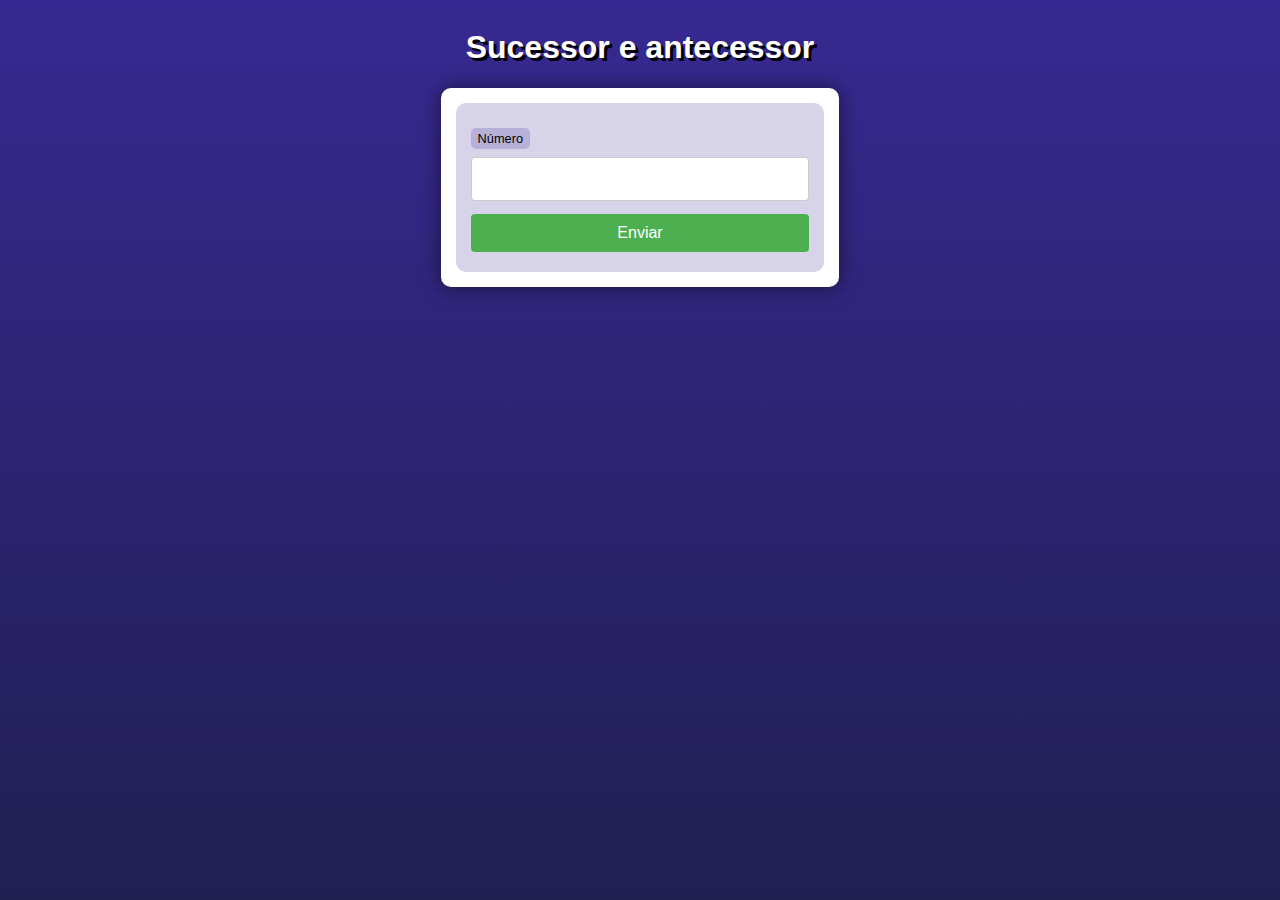
<file: curso-em-video/desafios/d001/index.html>
<!DOCTYPE html>
<html lang="pt-br">
<head>
    <meta charset="UTF-8">
    <meta name="viewport" content="width=device-width, initial-scale=1.0">
    <title>Forms | Informe número</title>
    <link rel="stylesheet" href="../../style.css">
</head>
<body>
    <header>
        <h1>Sucessor e antecessor</h1>
    </header>

    <main>
        <form action="solution.php" method="get">
            <label for="inp-num">Número</label>
            <input type="number" name="num" id="inp-num" required>
            <input type="submit" value="Enviar">
        </form>
    </main>
</body>
</html>
</file>
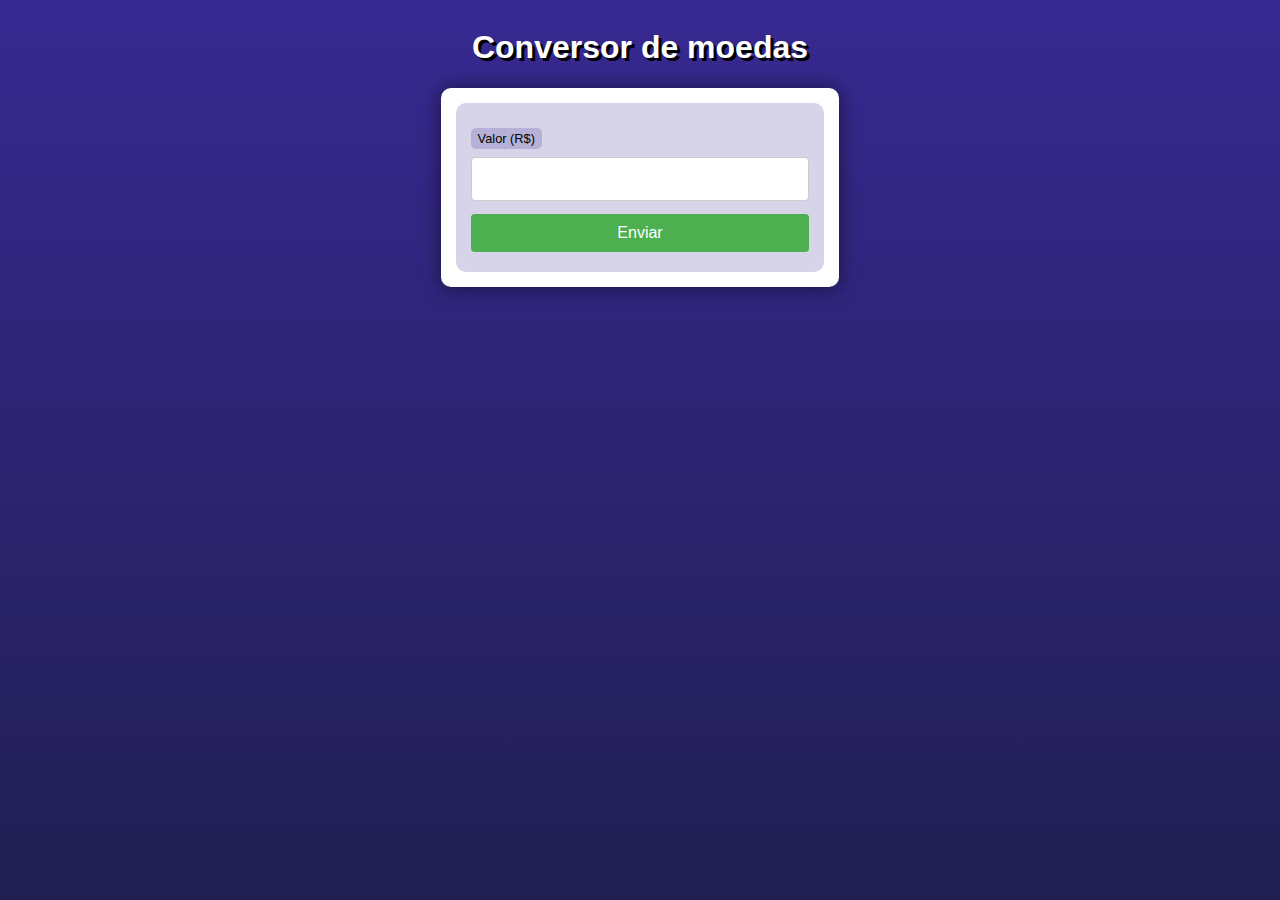
<file: curso-em-video/desafios/d003 - intl/index.html>
<!DOCTYPE html>
<html lang="pt-br">
<head>
    <meta charset="UTF-8">
    <meta name="viewport" content="width=device-width, initial-scale=1.0">
    <title>Forms | Conversor v1.0</title>
    <link rel="stylesheet" href="../../style.css">
</head>
<body>
    <header>
        <h1>Conversor de moedas</h1>
    </header>

    <main>
        <form action="solution.php" method="get">
            <label for="inp-num">Valor (R$)</label>
            <input type="number" name="num" id="inp-num" step="0.01" required>
            <input type="submit" value="Enviar">
        </form>
    </main>
</body>
</html>
</file>
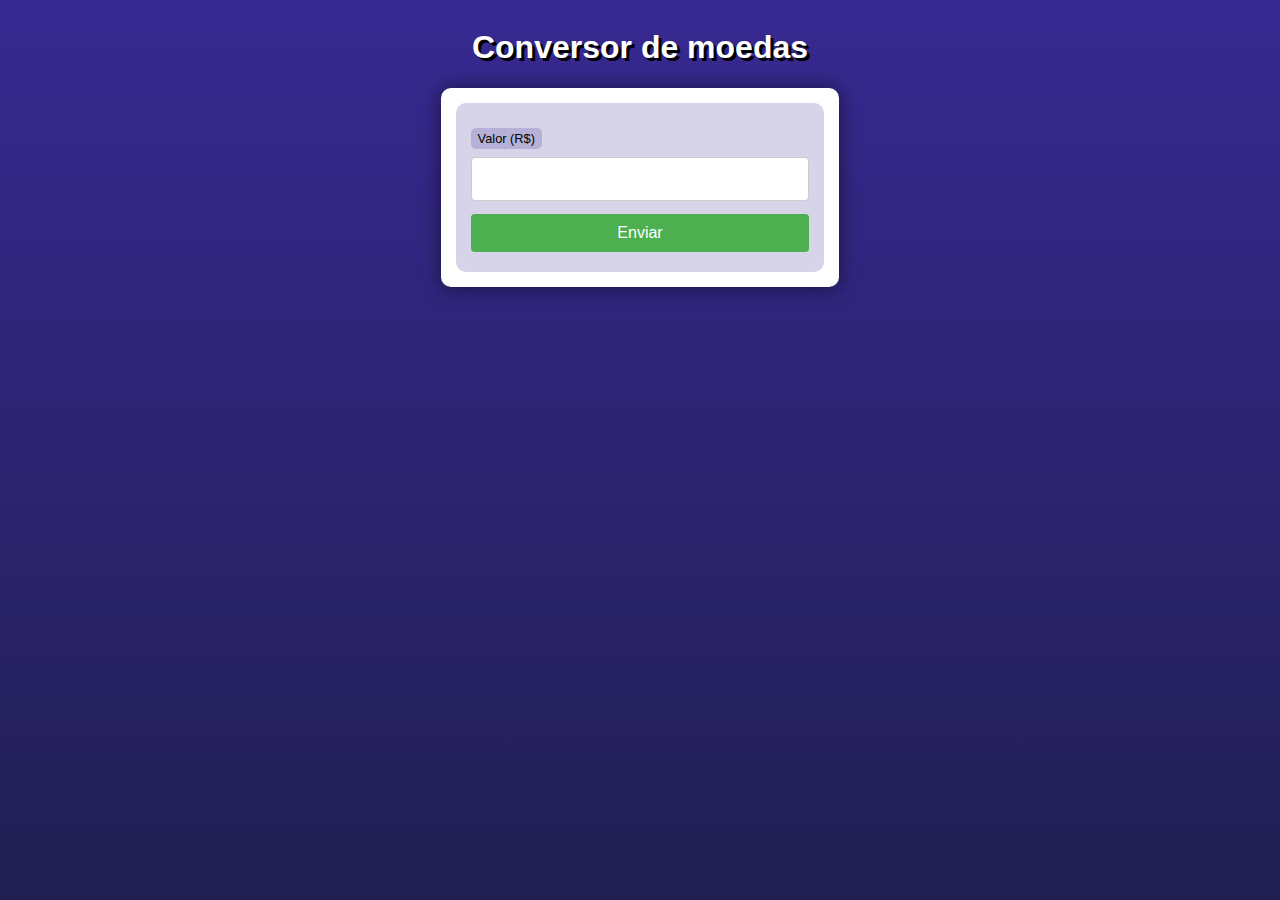
<file: curso-em-video/desafios/d004/index.html>
<!DOCTYPE html>
<html lang="pt-br">
<head>
    <meta charset="UTF-8">
    <meta name="viewport" content="width=device-width, initial-scale=1.0">
    <title>Forms | Conversor v2.0</title>
    <link rel="stylesheet" href="../../style.css">
</head>
<body>
    <header>
        <h1>Conversor de moedas</h1>
    </header>

    <main>
        <form action="solution.php" method="get">
            <label for="inp-num">Valor (R$)</label>
            <input type="number" name="num" id="inp-num" step="0.01" required>
            <input type="submit" value="Enviar">
        </form>
    </main>
</body>
</html>
</file>
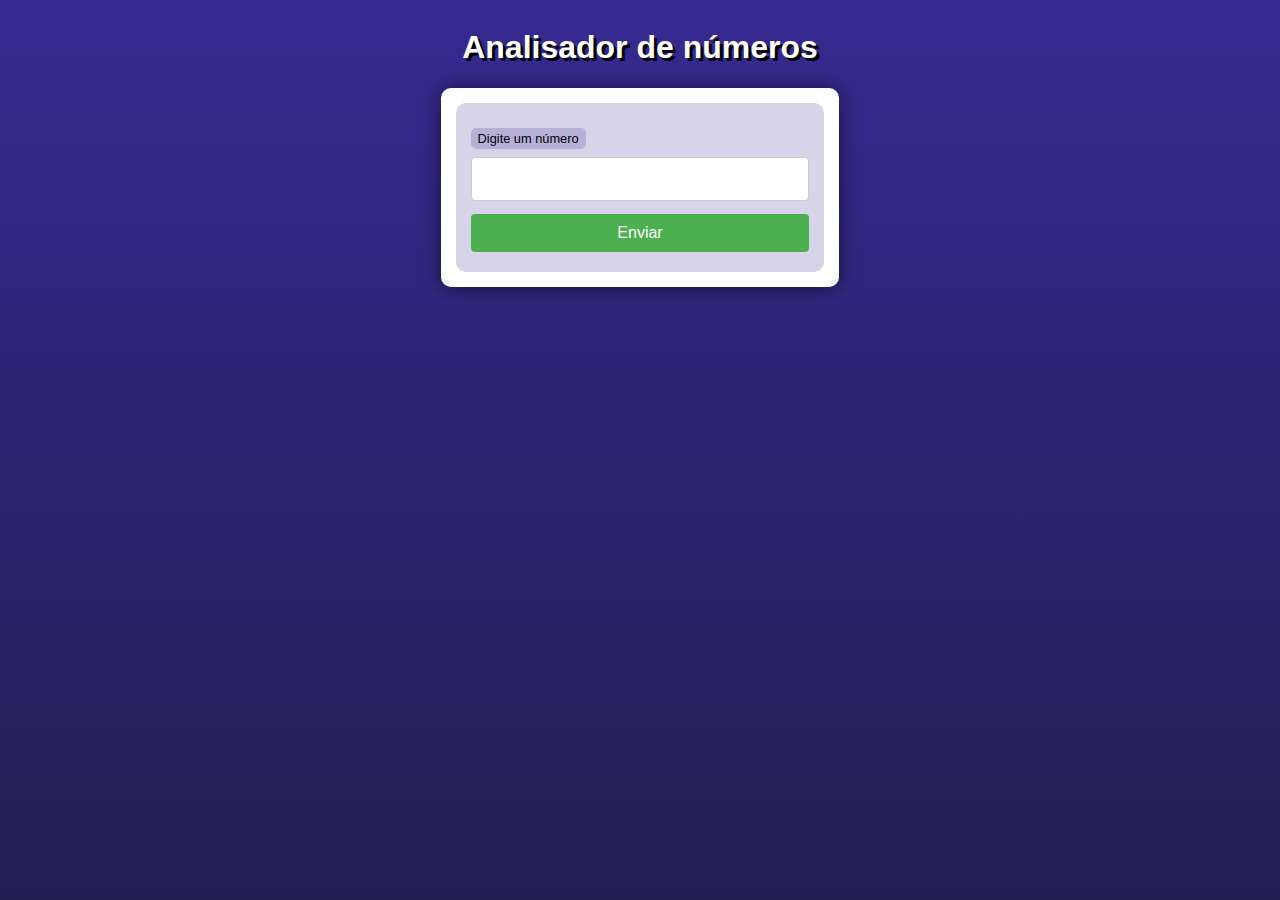
<file: curso-em-video/desafios/d005/index.html>
<!DOCTYPE html>
<html lang="pt-br">
<head>
    <meta charset="UTF-8">
    <meta name="viewport" content="width=device-width, initial-scale=1.0">
    <title>Forms | Analisar número</title>
    <link rel="stylesheet" href="../../style.css">
</head>
<body>
    <header>
        <h1>Analisador de números</h1>
    </header>

    <main>
        <form action="solution.php" method="post">
            <label for="inp-num">Digite um número</label>
            <input type="number" name="num" id="inp-num" step="0.001" required>
            <input type="submit" value="Enviar">
        </form>
    </main>
</body>
</html>
</file>
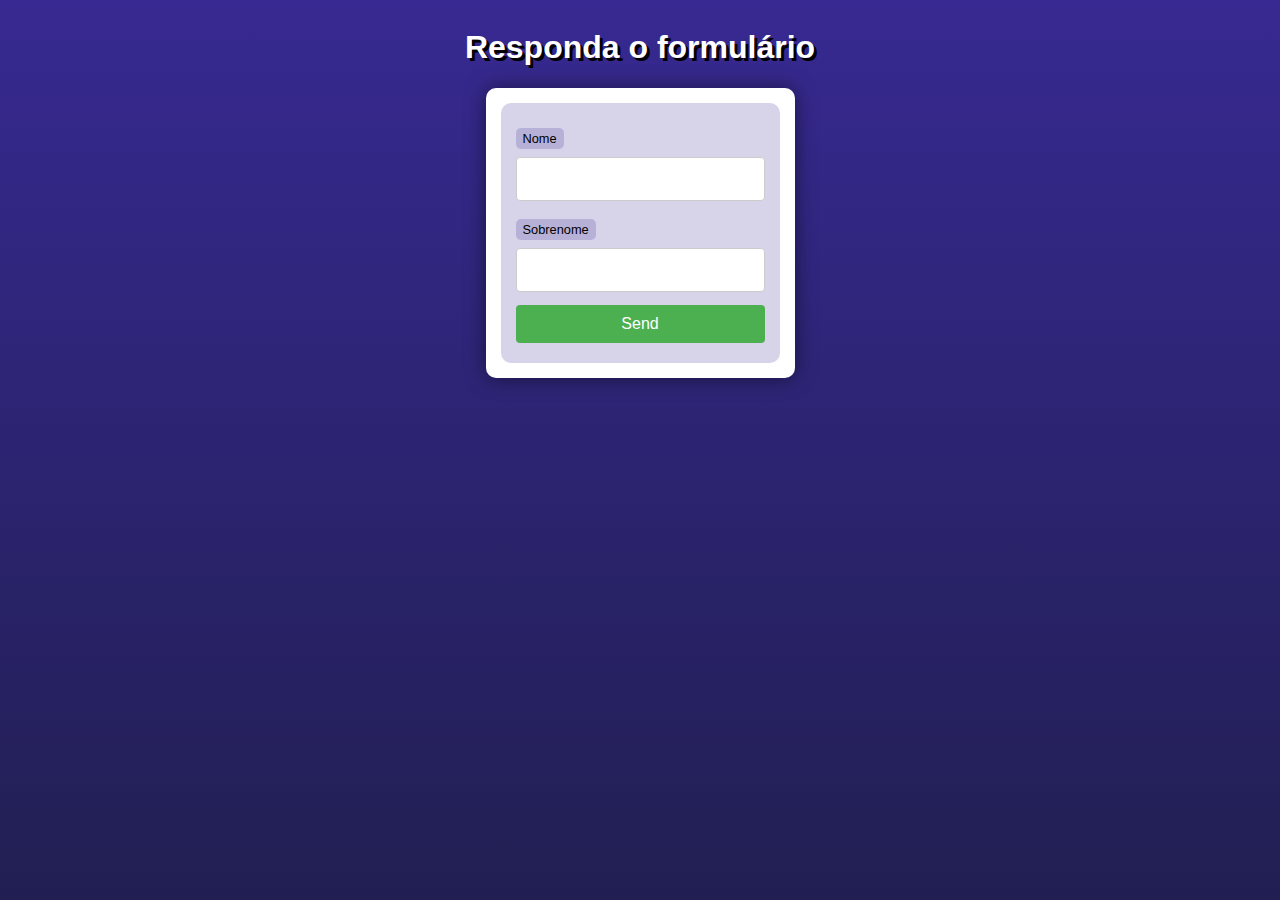
<file: curso-em-video/exercicios/ex004/index.html>
<!DOCTYPE html>
<html lang="pt-br">

<head>
    <meta charset="UTF-8">
    <meta name="viewport" content="width=device-width, initial-scale=1.0">
    <title>Form HTML | Query strings</title>
    <link rel="stylesheet" href="../../style.css">
</head>

<body>
    <header>
        <h1>Responda o formulário</h1>
    </header>

    <!-- <?="PHP \u{1F418}";?> -->
    <main>
        <form action="cad.php" method="get">
            <div>
                <label for="inp-name">Nome</label>
                <input type="text" name="nome" id="inp-name">
            </div>
            <div>
                <label for="inp-sobrenome">Sobrenome</label>
                <input type="text" name="sobrenome" id="inp-sobrenome">
            </div>
            <input type="submit" value="Send">
        </form>
    </main>

</body>

</html>
</file>
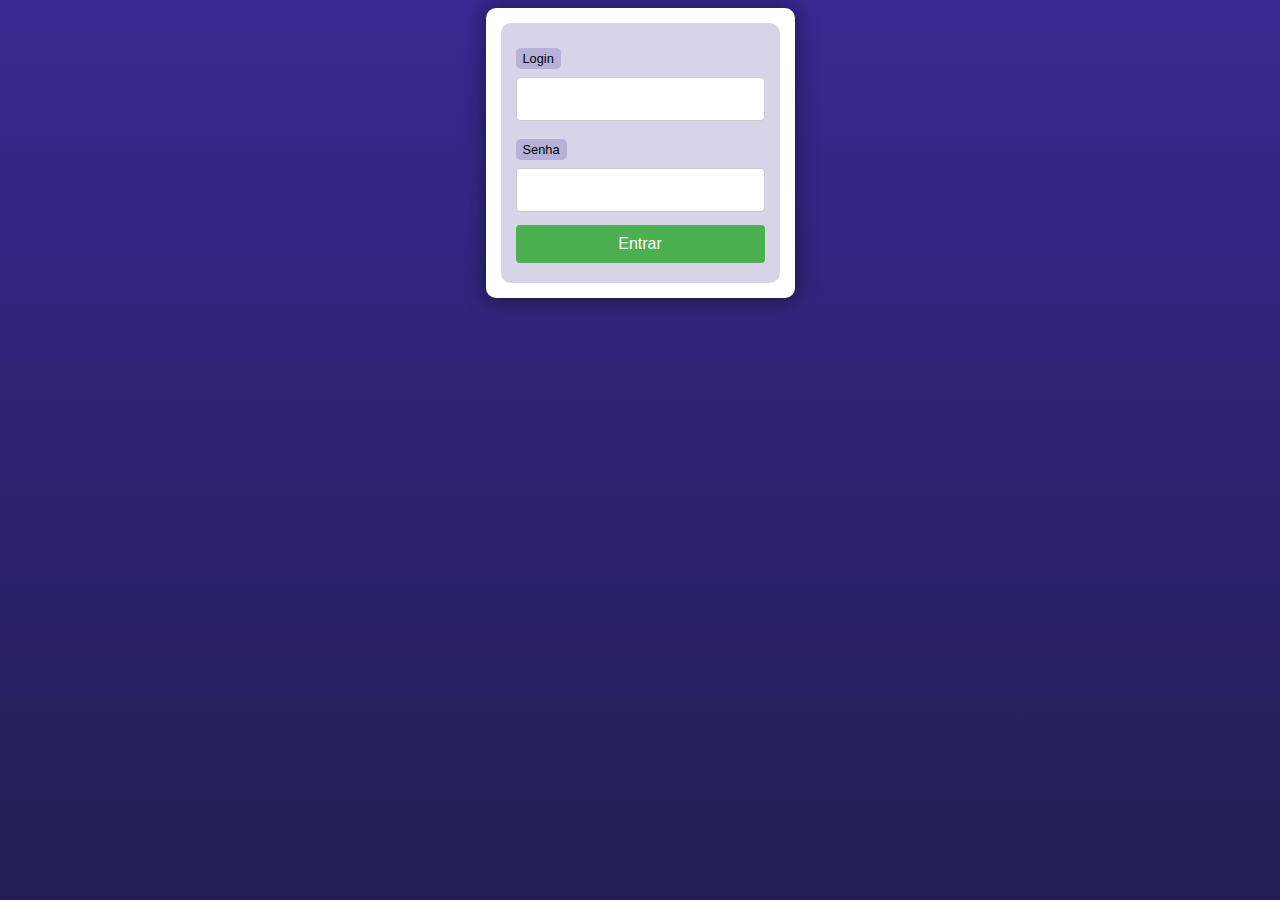
<file: curso-em-video/exercicios/ex005/post.html>
<!DOCTYPE html>
<html lang="pt-br">
<head>
    <meta charset="UTF-8">
    <meta name="viewport" content="width=device-width, initial-scale=1.0">
    <title>Post | Supoerglobais form</title>
    <link rel="stylesheet" href="../../style.css">
</head>
<body>
    <main>
        <form action="index.php" method="post">
            <div>
                <label for="login">Login</label>
                <input type="text" name="login" id="login">
            </div>

            <div>
                <label for="senha">Senha</label>
                <input type="password" name="senha" id="senha">
            </div>

            <input type="submit" value="Entrar">
        </form>
    </main>
</body>
</html>
</file>
<file: curso-em-video/style.css>
@charset "UTF-8";

* {
    font-family: Verdana, Geneva, Tahoma, sans-serif;
    box-sizing: border-box;
}

/* ELEMENTOS DA INTERFACE */

body {
    background-color: #15142b;
    background-image: linear-gradient(180deg, #372991, #211f52);
    background-repeat: no-repeat;
    background-position: center center;
    background-size: cover;
    background-attachment: fixed;

    display: flex;
    flex-direction: column;
    flex-wrap: nowrap;
    justify-content: center;
    align-items: center;
}

header, main, section, article {
    max-width: 700px;
}

header > h1 {
    color: white;
    text-shadow: 3px 3px 0px black;
}

main, section, article {
    background-color: white;
    padding: 15px;
    margin-bottom: 20px;
    border-radius: 10px;
    box-shadow: 0px 0px 20px rgba(0, 0, 0, 0.502);
}

footer {
    display: block;
    width: 100vw;
    background-color: #291f6c;
    color: white;
    text-align: center;
    margin-top: auto;
    padding: 5px;
}

p {
    text-align: justify;
    line-height: 1.5em;
}

h2, h3, h4 {
    color: #372991;
    margin: 0 0 10px 0;
}

a {
    color: #15142b;
    background-color: rgba(55, 41, 145, 0.1);
    padding: 0 3px;
    font-weight: 600;
    text-decoration: none;
    border-bottom: .5px dotted #372991;
}

a:hover {
    color: #372991;
    border-bottom: 1px solid #372991;
}

/* TABELAS E LISTAS */

table {
    min-width: 400px;
    border-spacing: 0px;
    border: 0.5px solid #372991;
    margin: 10px auto;
}

table th {
    background-color: #372991;
    color: white;
    padding: 5px;
    text-align: left;
}

table td {
    padding: 5px;
}

table tr {
    background-color: rgba(55, 41, 145, 0.05);
}

table tr:nth-child(odd) {
    background-color: rgba(55, 41, 145, 0.3);
}

table.divisao {
    border: 1px solid white;
}

table.divisao td {
    background-color: white;
    padding: 20px;
    text-align: center;
    font-size: 2.5em;
}

table.divisao  tr:nth-child(1) td:nth-child(2) {
    border-bottom: 3px solid black;
    border-left: 3px solid black;
}

table.divisao tr:nth-child(2) td:nth-child(2) {
    border-left: 3px solid black;
}

table.divisao tr:nth-child(2) td:nth-child(1) {
    text-decoration: underline;
}

ul > li::marker {
    color: #372991;
}

/* ELEMENTOS DE FORMULÁRIO */

form {
    background-color: rgba(55, 41, 145, 0.2);
    padding: 15px;
    border-radius: 10px;
}

form label {
    display: block;
    width: fit-content;
    font-size: 0.8em;
    font-weight: 100;
    background-color: rgba(55, 41, 145, 0.2);
    padding: 3px 7px;
    margin-top: 10px;
    margin-bottom: 0px;
    border-radius: 5px;
}

input[type=text], [type=number], select, input[type=date], input[type=date], input[type=datetime], input[type=email], input[type=month], input[type=password], input[type=range], input[type=tel], input[type=time], input[type=week] {
    width: 100%;
    padding: 12px 20px;
    font-size: 1em;
    margin: 8px 0;
    display: inline-block;
    border: 1px solid #ccc;
    border-radius: 4px;
    box-sizing: border-box;
}
  
input[type=submit] {
    width: 100%;
    background-color: #4CAF50;
    font-size: 1em;
    color: white;
    padding: 10px 20px;
    margin: 5px 0;
    border: none;
    border-radius: 4px;
    cursor: pointer;
}
  
input[type=submit]:hover {
    background-color: #45a049;
}

input[type=reset] {
    width: 100%;
    background-color: #eb9903;
    font-size: 1em;
    color: white;
    padding: 10px 20px;
    margin: 5px 0;
    border: none;
    border-radius: 4px;
    cursor: pointer;
}

input[type=reset]:hover {
    background-color: #c27013;
}

input[type=button], button {
    width: 100%;
    background-color: #372991;
    font-size: 1em;
    color: white;
    padding: 10px 20px;
    margin: 5px 0;
    border: none;
    border-radius: 4px;
    cursor: pointer;
}

input[type=button]:hover, button:hover {
    background-color: #291f6c;
}

fieldset {
    border: 0.5px dotted #372991;
}

fieldset > legend {
    font-size: 0.8em;
    font-weight: 100;
    background-color: rgba(55, 41, 145, 0.2);
    padding: 3px 7px;
    border-radius: 5px;
}

input[type=radio] + label, input[type=checkbox] + label {
    display: inline-block;
    font-size: 1em;
    background-color: rgba(0, 0, 0, 0);
}
</file>
